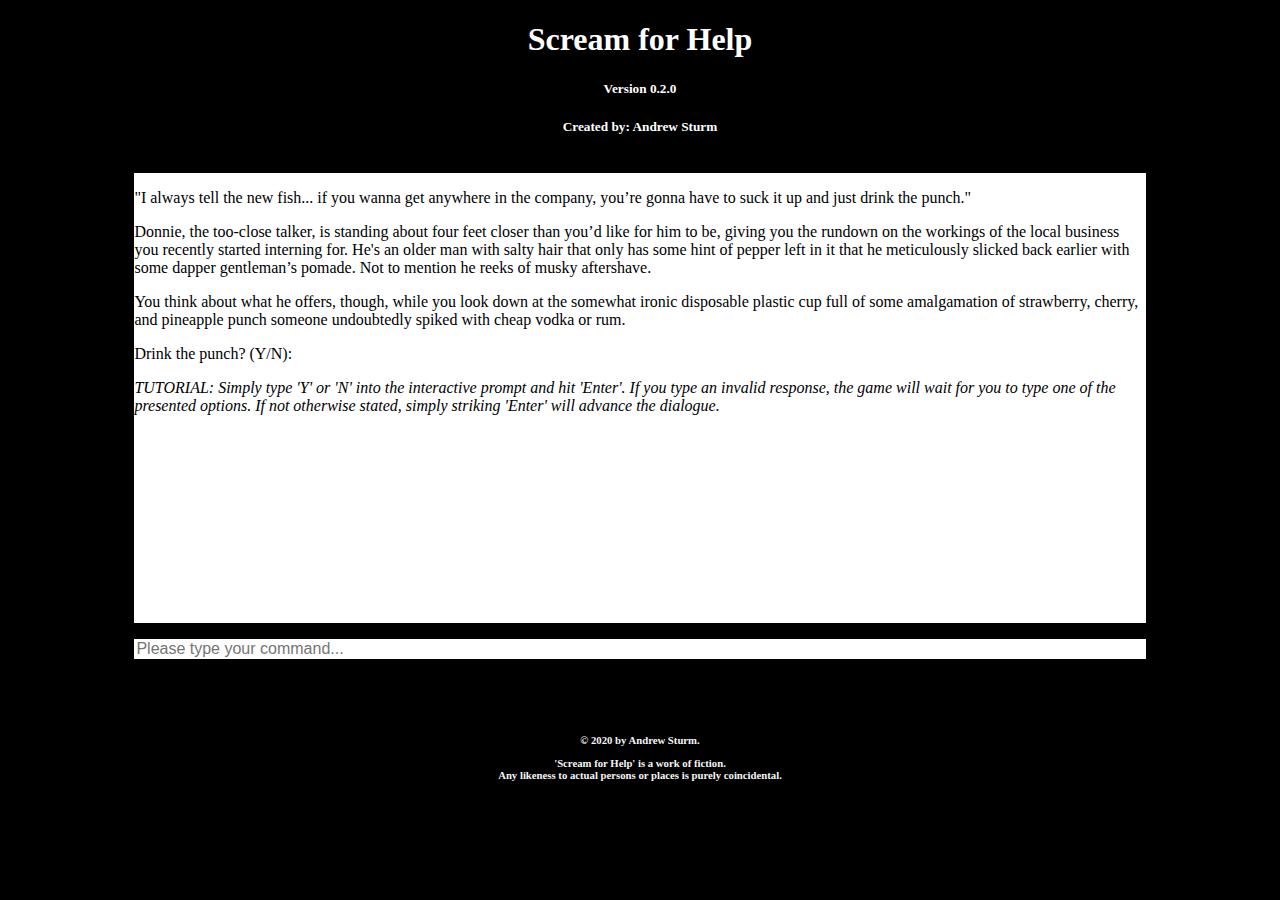
<file: index.html>
<!DOCTYPE html>

<head>
<title>Scream for Help - Interactive Fiction</title>
<link rel="shortcut icon" href="favicon.ico" type="image/x-icon">
<link rel="stylesheet" type="text/css" href="/scripts/stylesheet.css"></script>
</head>

<body>

	<div id="title-text"><p><h1 align="center">Scream for Help</h1></p>
		<h5 align="center">Version 0.2.0</h5>
		<h5 align="center">Created by: Andrew Sturm</h5>
	</div>


	<div class="container" id="container">
			<div id="game">
				<p id="game-text"></p>
			</div>

			<div id="input-text">
				<input id="user-input" placeholder="Please type your command..."></input>
			</div>
		</div>


	<div id="footer" class="footer">
		<h6 align="center"><p>© 2020 by Andrew Sturm.</p><p>'Scream for Help' is a work of fiction.<br>Any likeness to actual persons or places is purely coincidental.</p></h6>
	</div>


	<script type="text/javascript" src="scripts/dialogue.js"></script>
    <script type="text/javascript" src="scripts/vars.js"></script>
	<script type="text/javascript" src="scripts/script.js"></script>

</body>

</html>
</file>
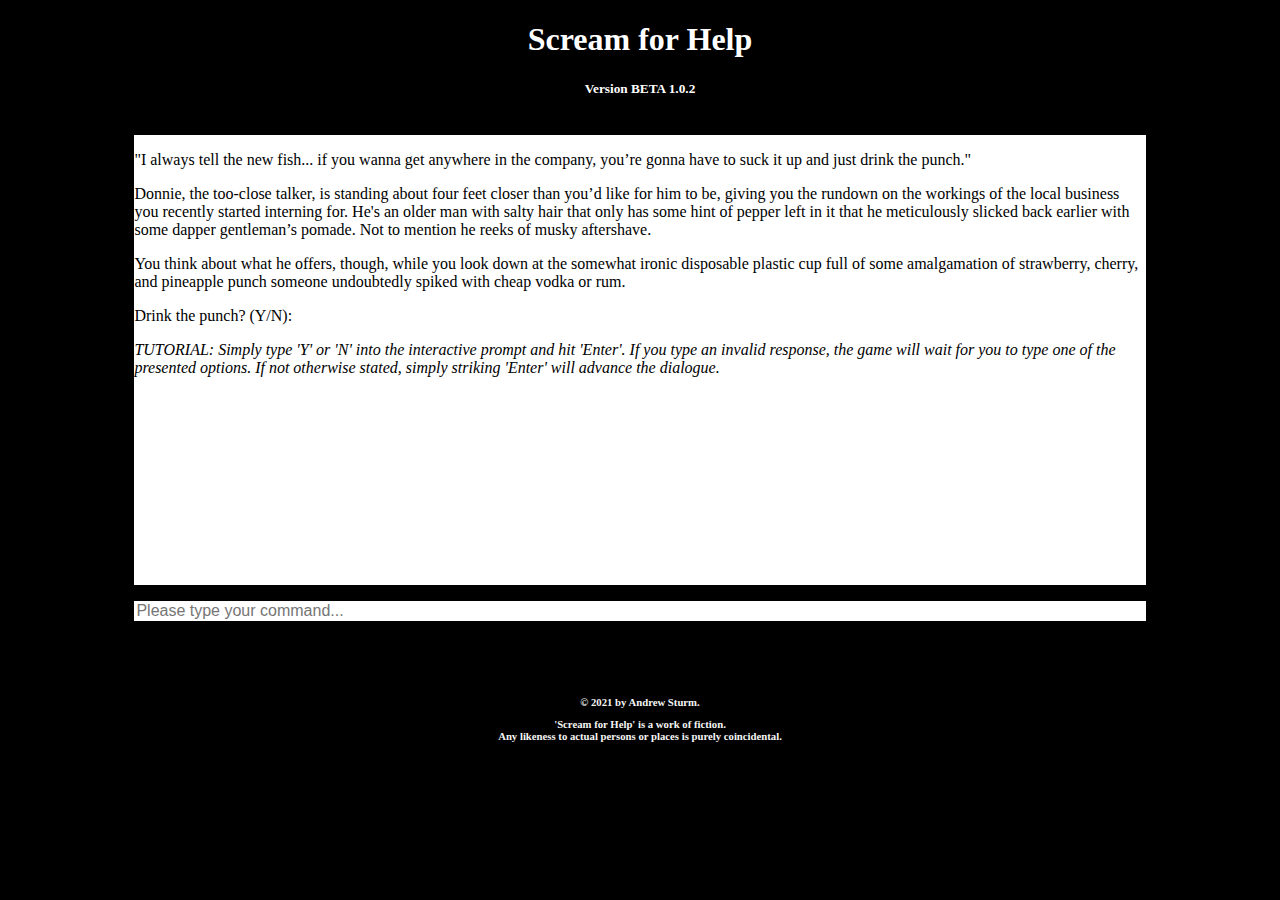
<file: public/index.html>
<!DOCTYPE html>

<head>
	<title>Scream for Help - Interactive Fiction</title>
	<meta charset="UTF-8">
	<meta name="viewport" content="width=device-width,initial-scale=1.0,maximum-scale=1.0,user-scalable=no">
	<link rel="shortcut icon" href="favicon.ico" type="image/x-icon">
	<link rel="stylesheet" type="text/css" href="/scripts/stylesheet.css"></script>
</head>

<body>

	<div id="title-text"><p><h1 align="center">Scream for Help</h1></p>
		<h5 align="center">Version BETA 1.0.2</h5>
	</div>


	<div class="container" id="container">
			<div id="game">
				<p id="game-text"></p>
			</div>

			<div id="input-text">
				<input id="user-input" placeholder="Please type your command..."></input>
			</div>
		</div>


	<div id="footer">
		<h6 align="center"><p>© 2021 by Andrew Sturm.</p><p>'Scream for Help' is a work of fiction.<br>Any likeness to actual persons or places is purely coincidental.</p></h6>
	</div>


	<script type="text/javascript" src="scripts/dialogue.js"></script>
    <script type="text/javascript" src="scripts/vars.js"></script>
	<script type="text/javascript" src="scripts/script.js"></script>

</body>

</html>
</file>
<file: scripts/stylesheet.css>
body {
    background-color: black;
    color: white;
    font-family: "Century Gothic";
    resize: none;
    overflow: hidden;  
}

#container {
    margin-left: auto;
    margin-right: auto;
    min-width: 60%;
    min-height: 45%;
    overflow: auto;
    position: static;
    resize: none;
    height:100%;
    width: 80%;
}

#footer {
    background-color: black;
    color: whitesmoke;
    padding: 50px;
    position:static;
    resize: none;
}

#game-text {
    background-color: white;
    color: black;
    font-size: medium;
    height: 50vh;
    margin-left: inherit; 
    margin-right: inherit;
    max-width: inherit;
    max-height: inherit;
    overflow: auto;
    position: static;
    resize: none;
}

#input-text {
    background-color: white;
    color: black;
    margin-left: inherit; 
    margin-right: inherit;
    max-width: inherit;
    max-height: inherit;
    position: static;
    resize: none;
}

input {
    border: 0;
    color: black;
    font-size: medium;
    width: 70%;
}
</file>
